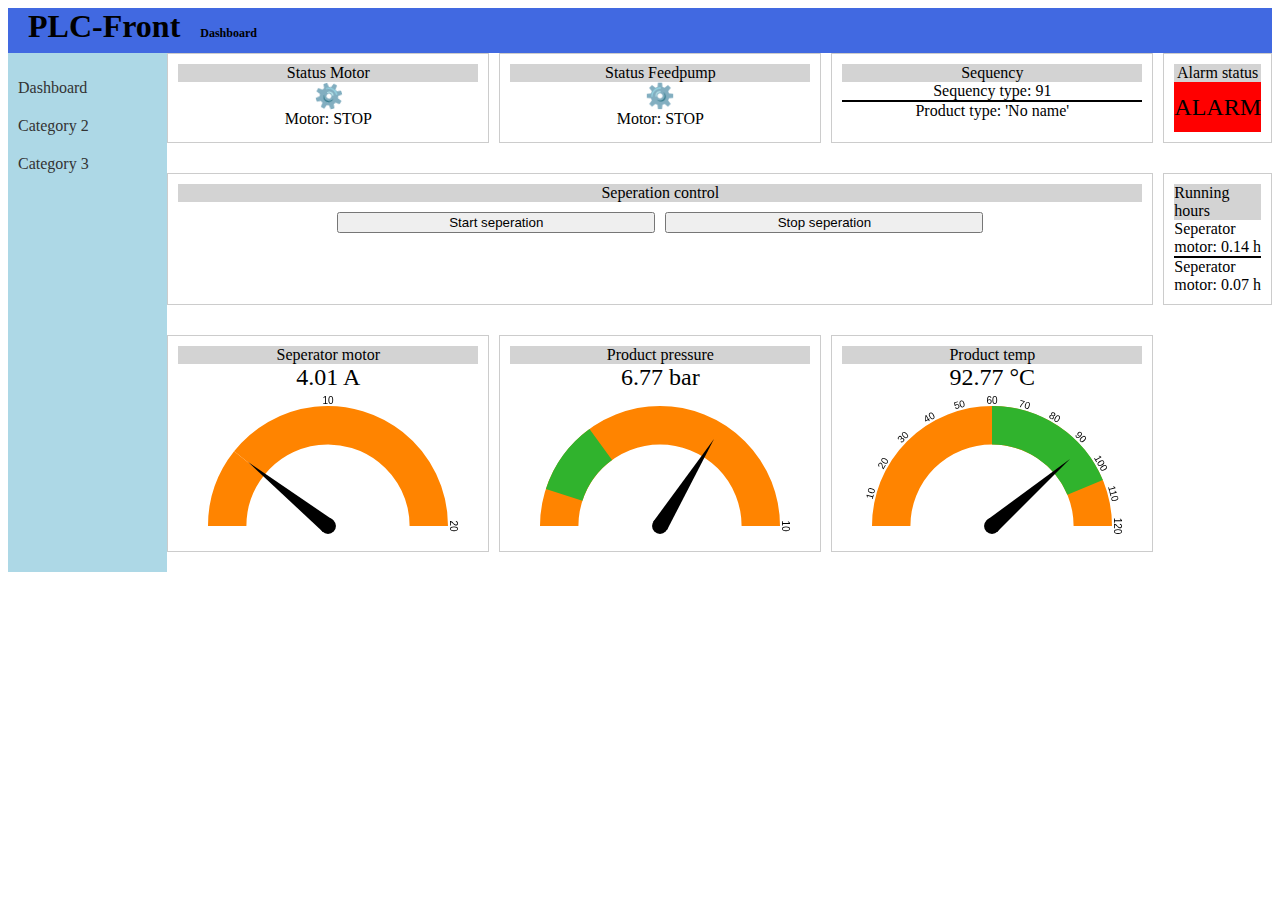
<file: index.html>
<!DOCTYPE html>
<html>
<head>
    <link rel="stylesheet" type="text/css" href="Dashboard.css">
</head>
<body>
<div class="container">
    <div class="content">
        <div class="grid-container">
            <div class="widget StatusMotor">
                <div class="widget-title">
                    <label class="title-label">Status Motor</label>
                </div>
                <div class="gearwidget">
                    <div class="gears" id="StatusMotor-Gear">&#9881;</div>
                    <label id="StatusMotor-Text">Motor: STOP</label>
                </div>
            </div>

            <div class="widget StatusFeedpump">
                <div class="widget-title">
                    <label class="title-label">Status Feedpump</label>
                </div>
                <div class="gearwidget">
                    <label class="gears" id="StatusFeedpump-Gear">&#9881;</label>
                    <label id="StatusFeedpump-Text">Feedpump: STOP</label>
                </div>
            </div>
            <div class="widget Sequency">
                <div class="widget-title">
                    <label class="title-label">Sequency</label>
                </div>
                <label>Sequency type: 91</label>
                <div class="line"></div>
                <label>Product type: 'No name'</label>

            </div>
            <div class="widget Alarmstatus">
                <div class="widget-title">
                    <label class="title-label">Alarm status</label>
                </div>
                <div id="Alarmstatus-bg">
                    <label id="Alarmstatus-label">NaN</label>
                </div>
            </div>
            <div class="widget Seperationcontrol">
                <div class="widget-title">
                    <label class="title-label">Seperation control</label>
                </div>
                <div class="button-container">
                    <button class="widget-button">Start seperation</button>
                    <button class="widget-button">Stop seperation</button>
                </div>
            </div>
            <div class="widget Runninghours">
                <div class="widget-title">
                    <label class="title-label">Running hours</label>
                </div>
                <label id="Seperatormotor-time">Seperator motor: </label>
                <div class="line"></div>
                <label id="Feedpump-time">Feedpump: </label>
            </div>
            <div class="widget Seperatormotor">
                <div class="widget-title">
                    <label class="title-label">Seperator motor</label>
                </div>
                <div class="gauge-reading">
                    <label id="Seperatormotor_reading" class="gauge-reading-label">Seperator motor</label>
                </div>
                <canvas id="SeperatormotorGauge"> </canvas>
            </div>
            <div class="widget Productpressure">
                <div class="widget-title">
                    <label class="title-label">Product pressure</label>
                </div>
                <div class="gauge-reading">
                    <label id="Productpressure_reading" class="gauge-reading-label">Product pressure</label>
                </div>
                <canvas id="ProductpressureGauge"> </canvas>
            </div>
            <div class="widget Producttemp">
                <div class="widget-title">
                    <label class="title-label">Product temp</label>
                </div>
                <div class="gauge-reading">
                    <label id="Producttemp_reading" class="gauge-reading-label">Product temp</label>
                </div>
                <canvas id="ProducttempGauge"> </canvas>
            </div>
        </div>
    </div>
</div>
<script src="dependencies/gauge.js"></script>
<script src="Bars/LoadBars.js"></script>
<script src="Dashboard.js"></script>
</body>
</html>
</file>
<file: Dashboard.css>
#speedometer {
    width: 200px;
    height: 200px;
    background-color: #f0f0f0;
    border-radius: 50%;
    display: flex;
    justify-content: center;
    align-items: center;
    font-size: 104px;
    font-weight: bold;
}

.grid-container {
    display: grid;
    grid-template-columns: repeat(4, 1fr);
    grid-gap: 10px; /* Adjust this value as needed for spacing between widgets */
}
.widget-title {
    background-color: lightgrey;
    display: flex;
    justify-content: center;
    align-items: center;
    width: 100%;
    padding-bottom: 0px;
    /* Add any additional styles for the title section */
}
.widget {
    display: flex;
    flex-direction: column;

    align-items: center;
    margin-bottom: 20px;
    flex-basis: 25%;
    border: 1px solid #ccc;
    padding: 10px;
    box-sizing: border-box;
}
.gears{
    justify-content: center;
    align-items: center;
    display: flex;
    font-size: 24px;
    font-family: "Segoe UI Emoji", "Noto Color Emoji", "Twemoji", "Arial", sans-serif;
}

.line {
    border-top: 2px solid black;
    width: 100%;
}
#Alarmstatus-bg{
    width: 100%;
    display: flex;
    align-items: center;
    justify-content: center;
    background-color: #4169E1;
    height: 50px;
}
#Alarmstatus-label{
    font-size: 24px;
}
.Seperationcontrol{
    grid-column: span 3;
}
.Runninghours{
    align-items: baseline;
}
.button-container {
    display: flex;
    width: 100%;
    align-items: center;
    justify-content: center;
    height: 40px;
}

.widget-button {
    margin: 5px;
    width: 33%;
}
.gauge-reading-label{
    font-size: 24px;
}
</file>
